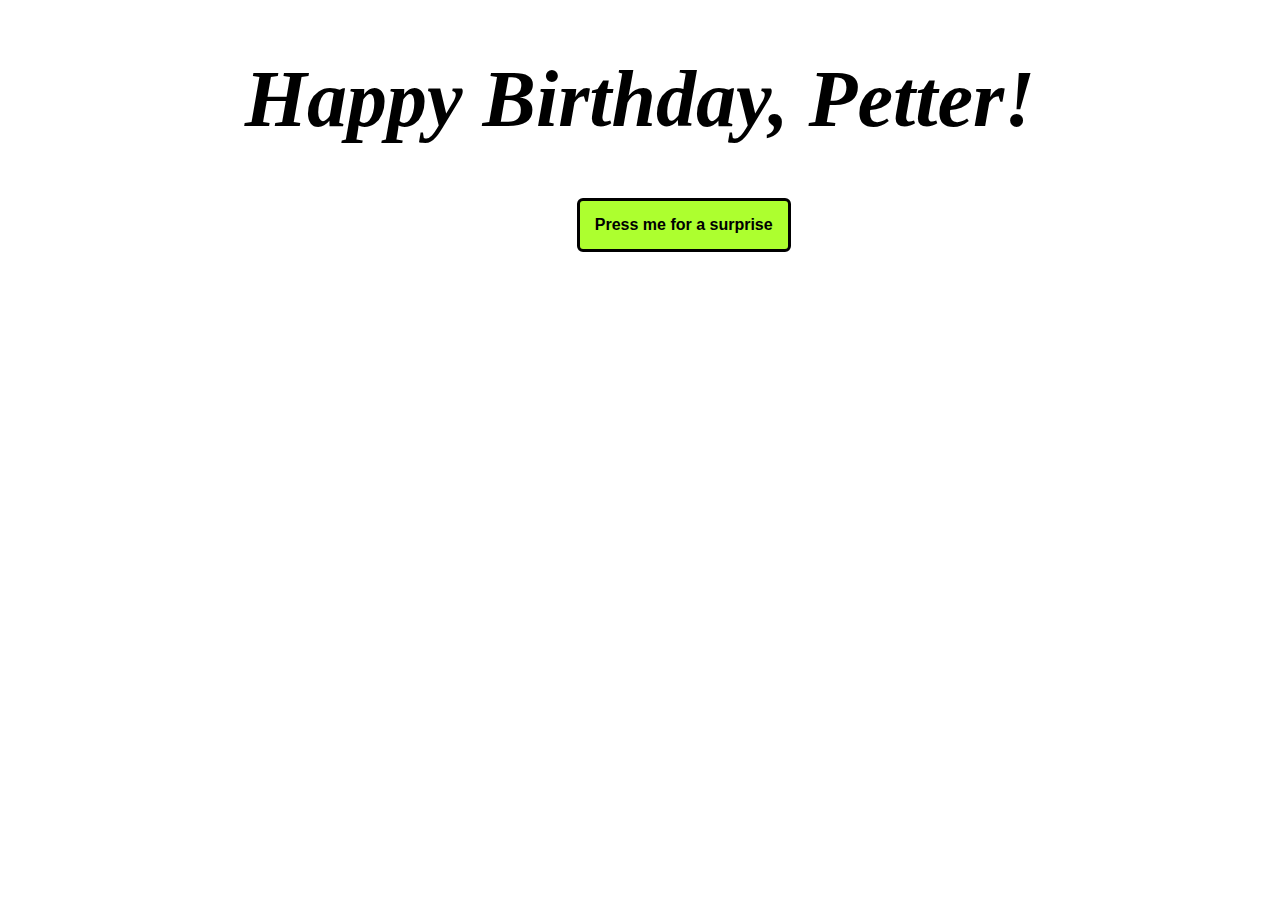
<file: index.html>
<!DOCTYPE html>
<html lang="en">
<head>
    <meta charset="UTF-8">
    <title>Happy Birthday</title>
    <script type="application/javascript" src="bday.js"></script>
    <link rel="stylesheet" href="bday.css">
</head>
<body>
<h1> Happy Birthday, Petter!</h1>
<button onclick="HappyBirthday()" id="button"> Press me for a surprise </button>
<iframe src="https://www.youtube.com/embed/EjY4AirrdLw?controls=1&autoplay=1&mute=1" frameborder="0"
        allow="accelerometer;
autoplay; clipboard-write; controls; encrypted-media; gyroscope; picture-in-picture" id="birthdaySong" allowfullscreen style="display:none"></iframe>

</body>
</html>
</file>
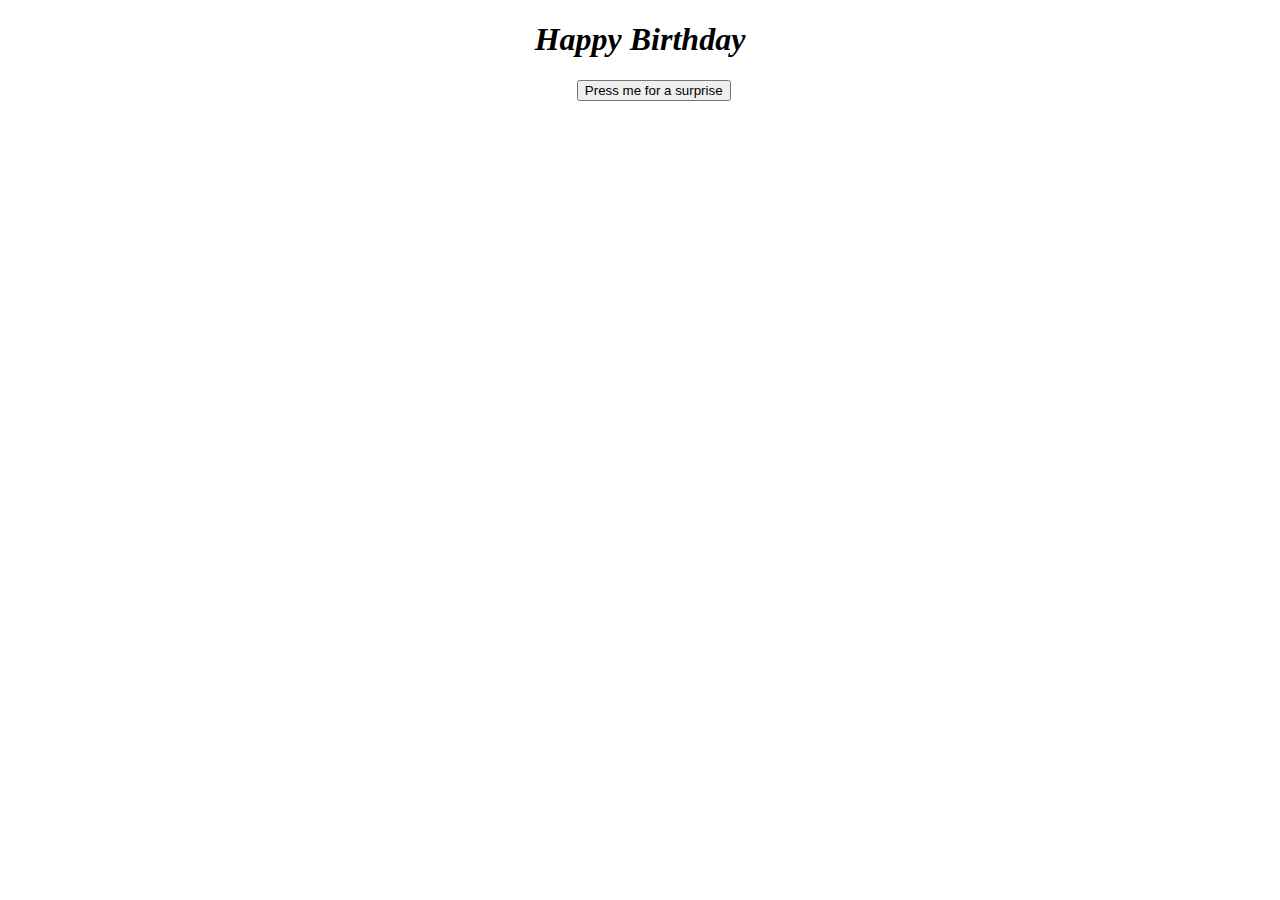
<file: src/main/resources/static/index.html>
<!DOCTYPE html>
<html lang="en">
<head>
    <meta charset="UTF-8">
    <title>Happy Birthday</title>
    <script type="application/javascript" src="bday.js"></script>
    <link rel="stylesheet" href="bday.css">
</head>
<body>
<h1> Happy Birthday</h1>
<button onclick="HappyBirthday()"> Press me for a surprise </button>
<iframe src="https://www.youtube.com/watch?v=EjY4AirrdLw" id="birthdaySong" style="display:none"></iframe>
</body>
</html>
</file>
<file: bday.css>
body {
    /*background: darkolivegreen; */
    background-image: url("https://lh3.googleusercontent.com/FHnNK2CpxiRIy33yQeS-uo5OXpsnFJD0vjZNaO3m9LHRSjg0yUoFgNDTwdMnKphdYeLHnHdxkR4rL31mHhN1xYBcx9oCfvKHs4Ys3iIKMpZ8nf_NqJpwqwrFZ23yFVRXUb78rBPeziY=w2400");
    background-size: contain;
    background-repeat: initial;
}

#birthdaySong {
    width: 1180px;
    height: 630px;
   display: inline-block;
    margin-left: 10%;
    margin-top: 10px;
}

h1 {
    text-align: center;
    font-style: italic;
    font-weight: 900;
    font-size: 80px;
    text-shadow: 2px 0 0 #fff, -2px 0 0 #fff, 0 2px 0 #fff, 0 -2px 0 #fff, 1px 1px #fff, -1px -1px 0 #fff, 1px -1px 0 #fff, -1px 1px 0 #fff;
}

button {
    margin-left: 45%;
    color: black;
    border-color: black;
    border-style: solid;
    display: inline-block;
    font-size: 16px;
    font-weight: 600;
    border-radius: 6px;
    background-color: greenyellow;
    border-width: medium;
    padding: 15px 15px;

}
</file>
<file: src/main/resources/static/bday.css>
body {
    background-image: url("https://photos.app.goo.gl/e6auAay7a3SJFbYF7");
}

#birthdaySong {
    width: 600px;
    height: 600px;
    display: inline-block;
    margin-left: 30%;
    margin-top: 10px;
}

h1 {
    text-align: center;
    font-style: italic;
    font-weight: 900;
}

button {
    margin-left: 45%;
}
</file>
